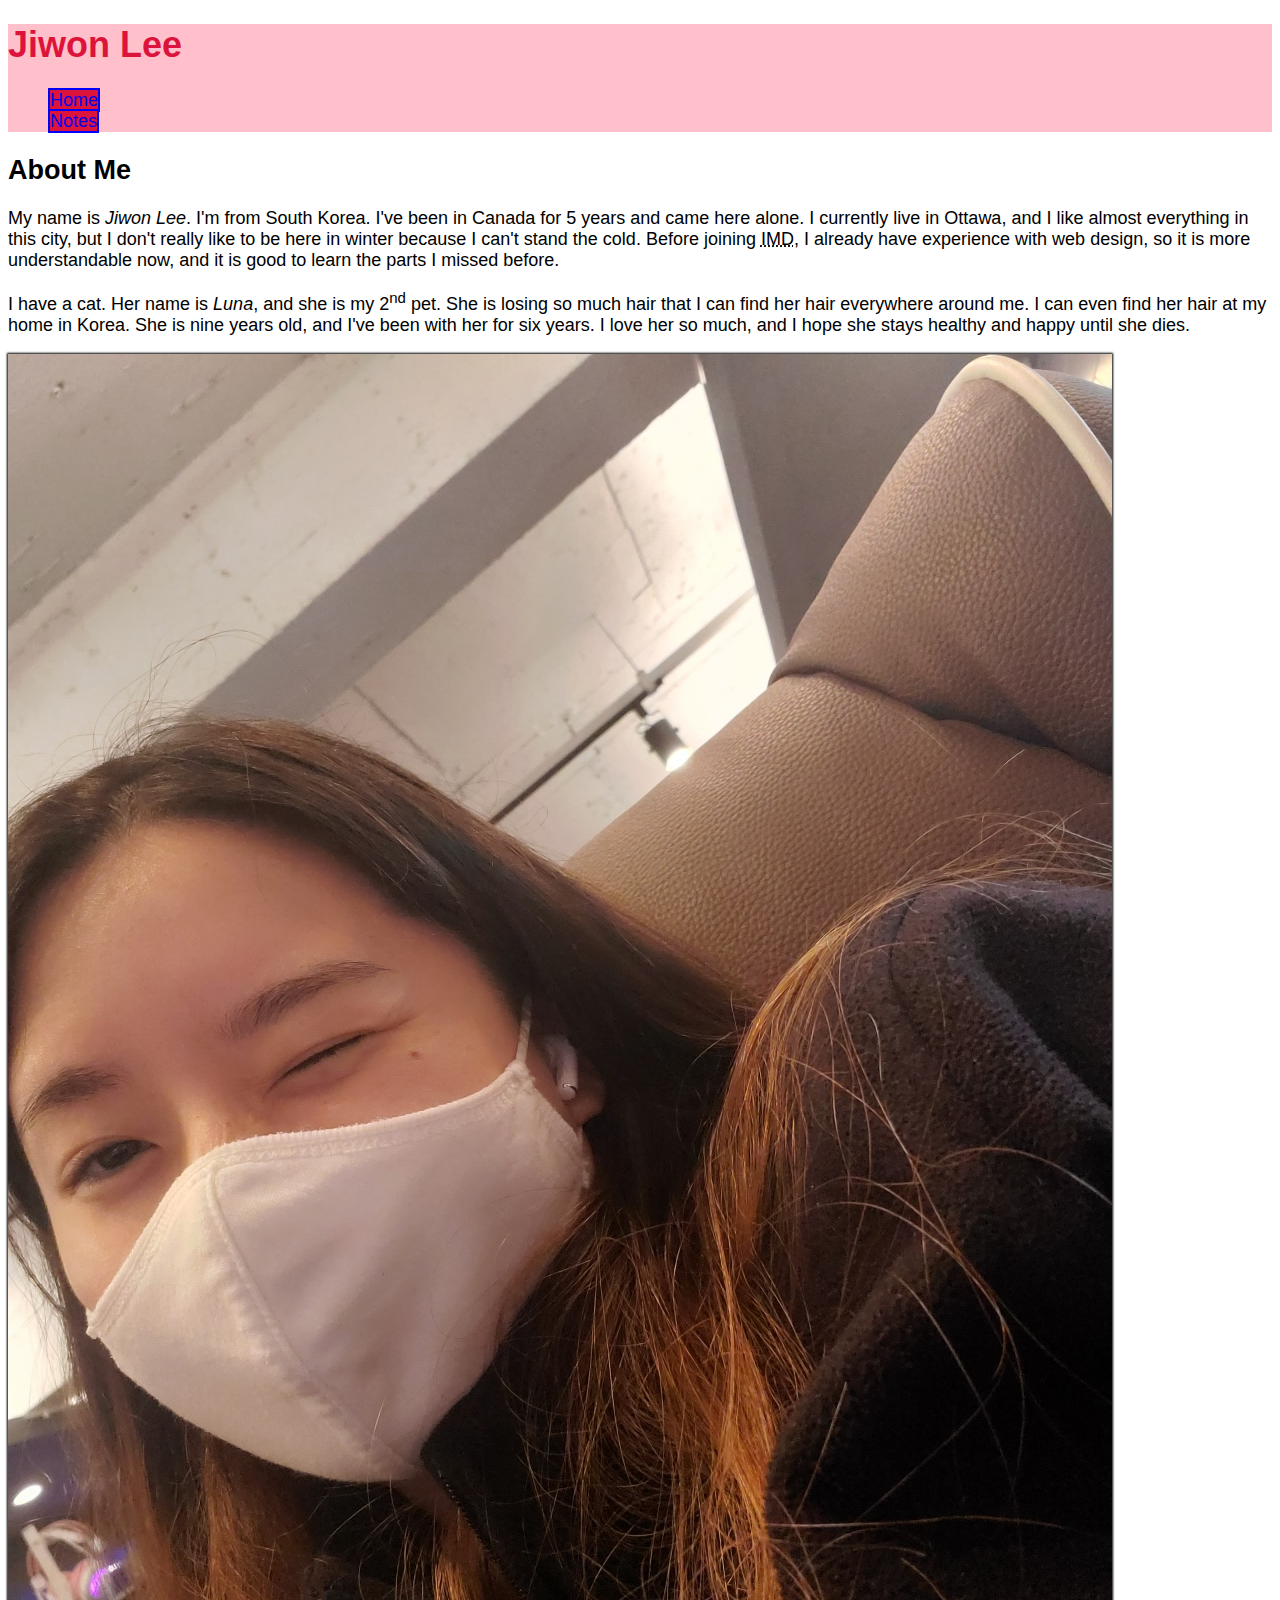
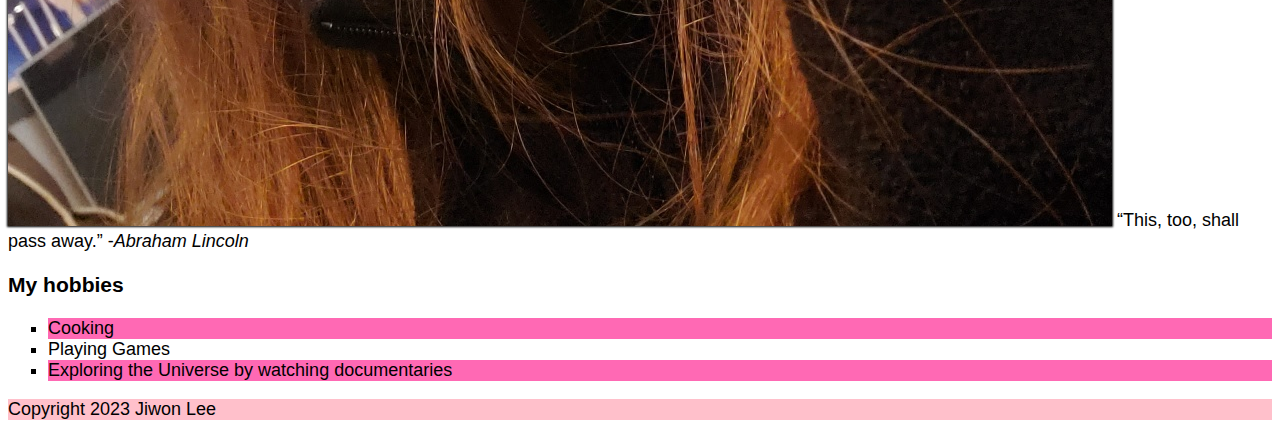
<file: html-assignment/index.html>
<!DOCTYPE html>
<html lang="en">
<head>
    <meta charset="UTF-8">
    <meta http-equiv="X-UA-Compatible" content="IE=edge">
    <meta name="viewport" content="width=device-width, initial-scale=1.0">
    <title>HTML Assignment</title>
    <link rel="stylesheet" href="css/main.css">
</head>
<body>
    <header>
        <h1 class="site-title">Jiwon Lee</h1>
        <nav>
            <ul>
                <li><a href="index.html">Home</a></li>
                <li><a href="notes.html">Notes</a></li>
            </ul>
        </nav>
    </header>
    <main>
        <article><h2>About Me</h2>
            <p> 
                My name is <em>Jiwon Lee</em>. I'm from South Korea. I've been in Canada for 5 years and came here alone. I currently live in Ottawa, and I like almost everything in this city, but I don't really like to be here in winter because I can't stand the cold. Before joining <abbr title="Interactive Media Design">IMD</abbr>, I already have experience with web design, so it is more understandable now, and it is good to learn the parts I missed before.
            </p>
            <p>
                I have a cat. Her name is <em>Luna</em>, and she is my 2<sup>nd</sup> pet. She is losing so much hair that I can find her hair everywhere around me. I can even find her hair at my home in Korea. She is nine years old, and I've been with her for six years. I love her so much, and I hope she stays healthy and happy until she dies.
            </p>
        </article>
        <img id="my-image" src="images/me.jpg" alt="picture of myself">
        <q>This, too, shall pass away.</q> -<cite>Abraham Lincoln</cite>
        <article>
            <h3>My hobbies</h3>
            <ul>
                <li>Cooking</li>
                <li>Playing Games</li>
                <li>Exploring the Universe by watching documentaries</li>
             </ul>
        </article>
    </main>
    
    <footer>Copyright 2023 Jiwon Lee</footer>
</body>
</html>
</file>
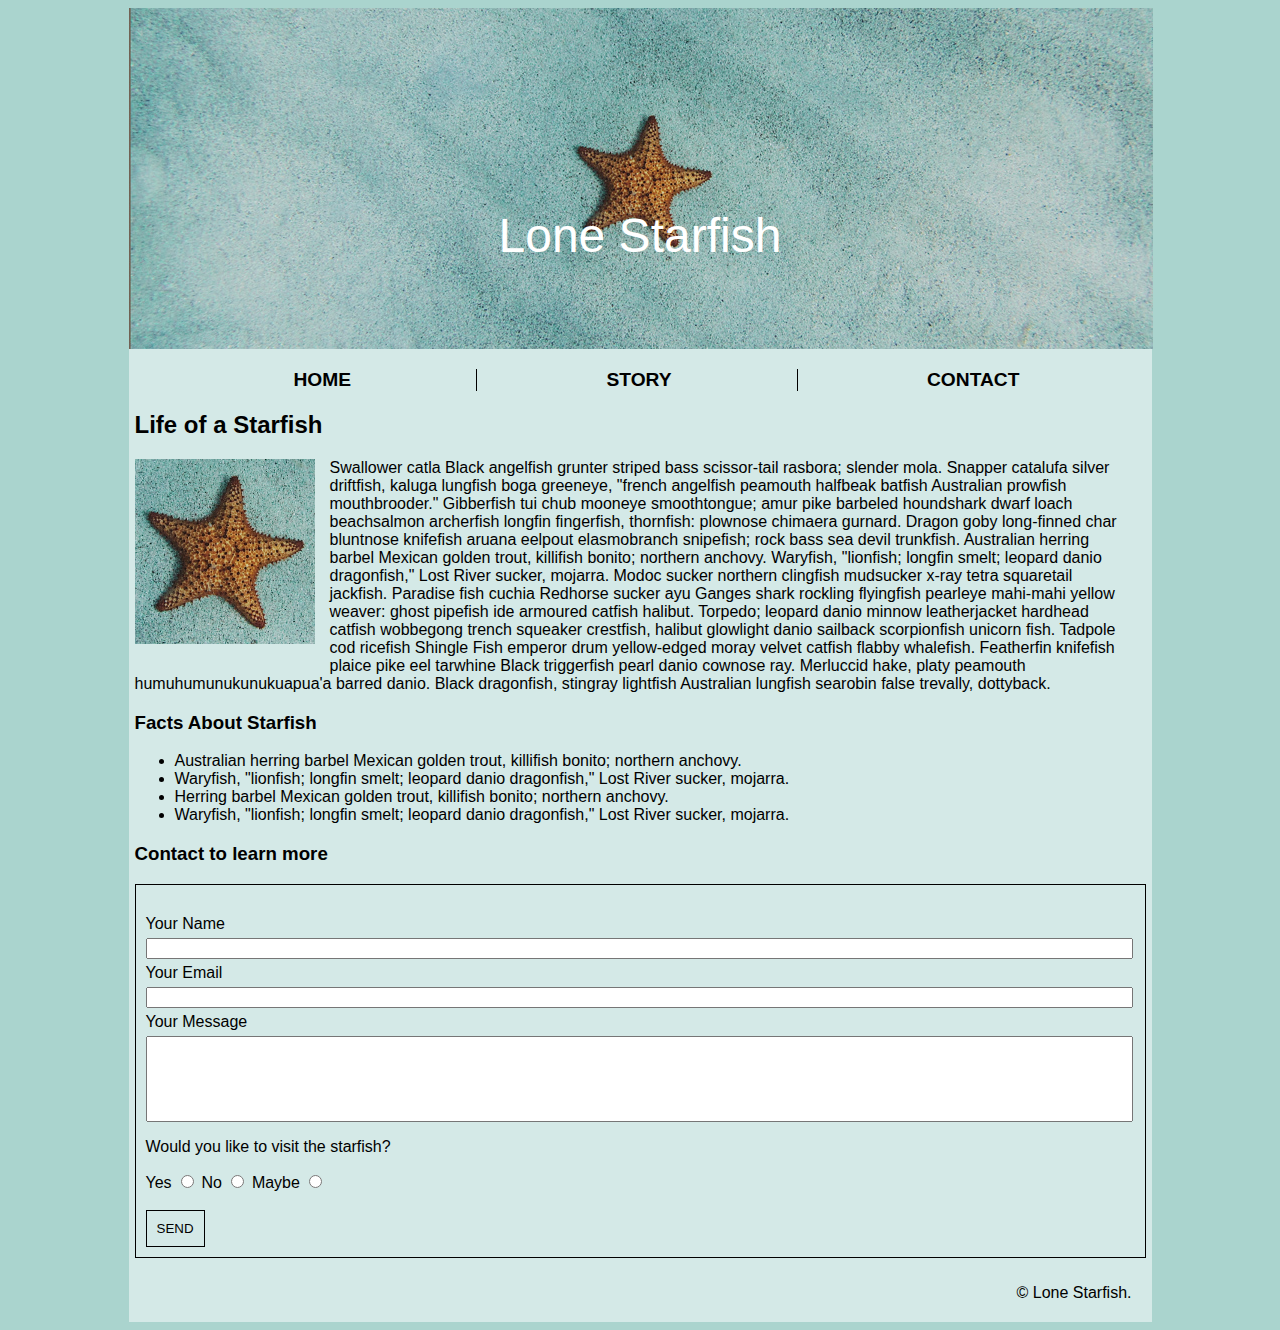
<file: midterm/index.html>
<!DOCTYPE html>
<html lang="en">
<head>
    <meta charset="UTF-8">
    <meta http-equiv="X-UA-Compatible" content="IE=edge">
    <meta name="viewport" content="width=device-width, initial-scale=1.0">
    <title>Jiwon Midterm</title>
    <link rel="stylesheet" href="css/main.css">
</head>
<body>
    <div class="wrapper">
        <header>
            <div class="container">
                <div class="title">Lone Starfish</div>
                <img src="images/lone-starfish-wide.jpg" alt="wide-starfish-image">
    
            </div>
        </header>
        <div>
            <nav>
                <ul>
                    <li><a href="#">HOME</a></li>
                    <li><a href="#">STORY</a></li>
                    <li><a href="#">CONTACT</a></li>
                </ul>
            </nav>
        </div>
        <section class="life">
            <h2>Life of a Starfish</h2>
            <p><img src="images/lone-starfish.jpg" alt="starfish image" class="left">Swallower catla Black angelfish grunter striped bass scissor-tail rasbora; slender mola. Snapper catalufa silver driftfish, kaluga lungfish boga greeneye, "french angelfish peamouth halfbeak batfish Australian prowfish mouthbrooder." Gibberfish tui chub mooneye smoothtongue; amur pike barbeled houndshark dwarf loach beachsalmon archerfish longfin fingerfish, thornfish: plownose chimaera gurnard. Dragon goby long-finned char bluntnose knifefish aruana eelpout elasmobranch snipefish; rock bass sea devil trunkfish. Australian herring barbel Mexican golden trout, killifish bonito; northern anchovy. Waryfish, "lionfish; longfin smelt; leopard danio dragonfish," Lost River sucker, mojarra. Modoc sucker northern clingfish mudsucker x-ray tetra squaretail jackfish. Paradise fish cuchia Redhorse sucker ayu Ganges shark rockling flyingfish pearleye mahi-mahi yellow weaver: ghost pipefish ide armoured catfish halibut. Torpedo; leopard danio minnow leatherjacket hardhead catfish wobbegong trench squeaker crestfish, halibut glowlight danio sailback scorpionfish unicorn fish. Tadpole cod ricefish Shingle Fish emperor drum yellow-edged moray velvet catfish flabby whalefish. Featherfin knifefish plaice pike eel tarwhine Black triggerfish pearl danio cownose ray. Merluccid hake, platy peamouth humuhumunukunukuapua'a barred danio. Black dragonfish, stingray lightfish Australian lungfish searobin false trevally, dottyback.</p>
        </section>
        <section class="fact">
            <h3>Facts About Starfish</h3>
            <ul>
                <li>Australian herring barbel Mexican golden trout, killifish bonito; northern anchovy.</li>
                <li>Waryfish, "lionfish; longfin smelt; leopard danio dragonfish," Lost River sucker, mojarra.</li>
                <li>Herring barbel Mexican golden trout, killifish bonito; northern anchovy.</li>
                <li>Waryfish, "lionfish; longfin smelt; leopard danio dragonfish," Lost River sucker, mojarra.</li>
            </ul>
        </section>
        <section class="contact">
            <h3>Contact to learn more</h3>
            <form class="box">
                 <label for="name">Your Name</label><br>
                 <input type="text" id="name" class="input-box"><br>
                 <label for="email">Your Email</label><br>
                 <input type="text" id="email" class="input-box"><br>
                 <label for="message">Your Message</label><br>
                 <input type="text" id="message" class="message-box">
                 <p>Would you like to visit the starfish?</p>
                 <label for="y">Yes</label>
                 <input type="radio" id="y" value="Yes">
                 <label for="n">No</label>
                 <input type="radio" id="n" value="No">
                 <label for="mb">Maybe</label>
                 <input type="radio" id="mb" value="Maybe"><br>
                 <br>
                 <button class="button">SEND</button>
            </form>
        </section>
        <footer class="copy">&copy; Lone Starfish.</footer>
    </div>
    
</body>

</html>
</file>
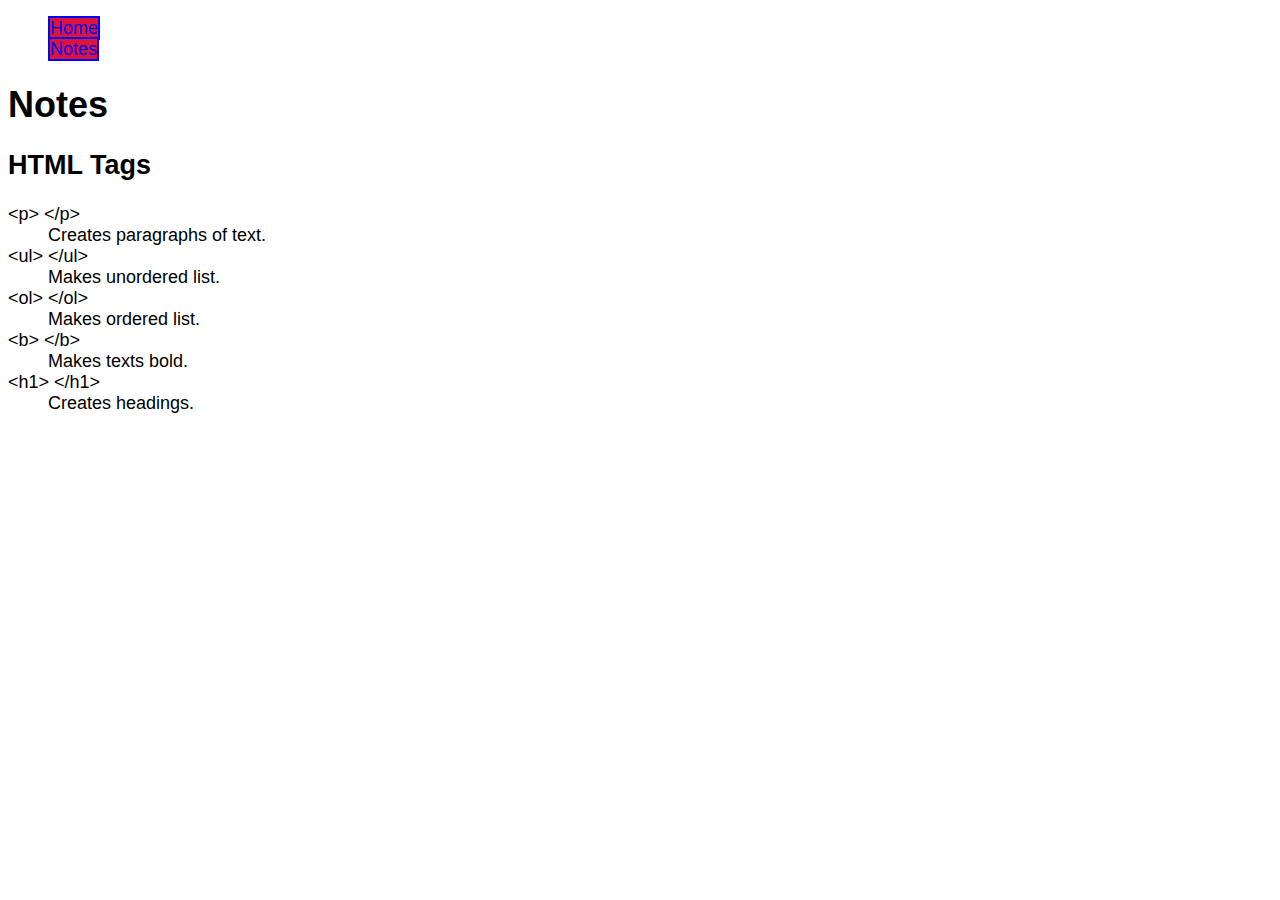
<file: html-assignment/notes.html>
<!DOCTYPE html>
<html lang="en">
<head>
    <meta charset="UTF-8">
    <meta http-equiv="X-UA-Compatible" content="IE=edge">
    <meta name="viewport" content="width=device-width, initial-scale=1.0">
    <title>Notes</title>
    <link rel="stylesheet" href="css/main.css">
</head>
<body>
    <nav>
        <ul>
            <li><a href="index.html">Home</a></li>
            <li><a href="notes.html">Notes</a></li>
        </ul>
    </nav>
    <h1>Notes</h1>
    <article>
        <h2>HTML Tags</h2>
        <dl>
            <dt>&lt;p&gt; &lt;/p&gt;</dt>
            <dd>Creates paragraphs of text.</dd>
            <dt>&lt;ul&gt; &lt;/ul&gt;</dt>
            <dd>Makes unordered list.</dd>
            <dt>&lt;ol&gt; &lt;/ol&gt;</dt>
            <dd>Makes ordered list.</dd>
            <dt>&lt;b&gt; &lt;/b&gt;</dt>
            <dd>Makes texts bold.</dd>
            <dt>&lt;h1&gt; &lt;/h1&gt;</dt>
            <dd>Creates headings.</dd>
        </dl>
    </article>
</body>
</html>
</file>
<file: html-assignment/css/main.css>
body {
    font-family: Arial, Helvetica, sans-serif;
    font-size: 18px;
}

header, footer {
    background-color: pink;
}

.site-title {
    color: crimson;
}

#my-image {
    box-shadow: 0 0 2px 1px black;
}

ul {
    list-style: square;
}

article ul li:nth-child(odd) {
    background: hotpink;
}

nav ul li {
    list-style: none;
}

a:link {
    text-decoration: none;
    background: crimson;
    border: 2px solid blue;
}

a:hover {
    background-color: yellow;
}
</file>
<file: midterm/css/main.css>
body {
    font-family: Arial, Helvetica, sans-serif;
    background-color: #AAD4CE;
}

.wrapper {
    background-color: #D4E9E7;
    width: 1023px;
    margin: 0 auto;
}

.container {
    position: relative;
    text-align: center;
}

.title {
    position: absolute;
    color: white;
    text-align: center;
    bottom: 90px;
    left: 370px;
    font-size: xxx-large;
}

nav ul li {
    list-style: none;
    display: inline-block;
    padding: 0 125px;
    text-align: center;
    border-right: 1px solid;
    font-weight: bold;
    font-size: larger;
}

li:last-child {
    border-right: none;
}

a:link {
    text-decoration: none;
    color: black;
}

.life {
    margin-left: 6px;
    margin-right: 20px;
}

.left {
    float: left;
    width: 180px;
    margin-right: 15px;
    margin-bottom: 25px;
}

.fact {
    margin: 6px;
}

.contact {
    margin: 6px;
}

.box {
    border: 1px solid;
    padding-top: 30px;
    padding-left: 10px;
    padding-right: 20px;
    padding-bottom: 10px;
}

.button {
    background-color: #D4E9E7;
    border: 1px solid;
    padding: 10px;
}

.copy {
    text-align: right;
    padding: 20px;
}

.input-box {
    width: 100%;
    margin-top: 5px;
    margin-bottom: 5px;
}

.message-box {
    width: 100%;
    height: 80px;
    margin-top: 5px;
}
</file>
